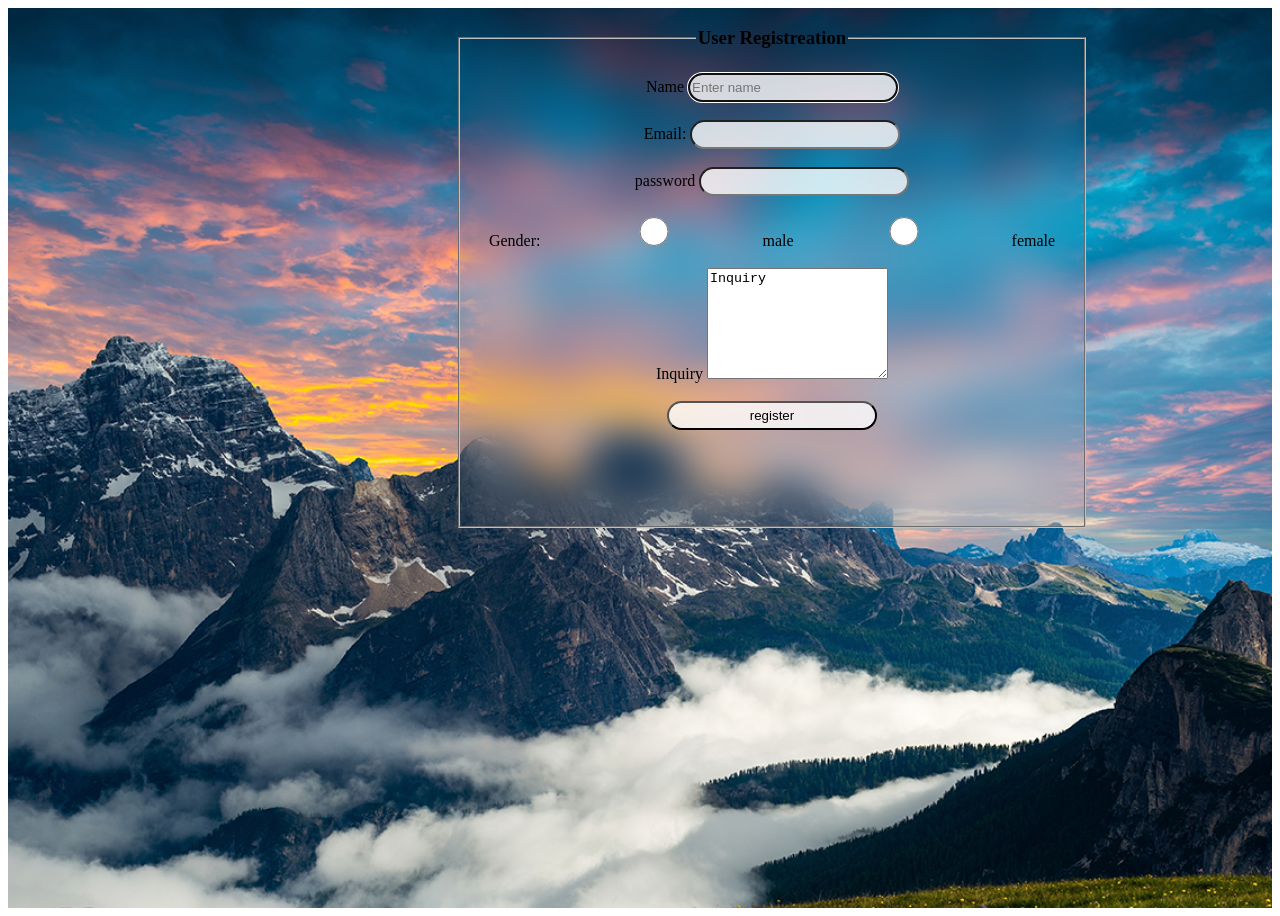
<file: contact-us.html>
<!DOCTYPE hmtl>
<html>
    <head>
        <title>contact-us</title>
        <meta charset="UTF-8">
        <meta name="author" content="joseph">
        <meta name="viewport" content="width=device-width,initial-scale=1.0">
        <meta name="description" content="e-commerce">
        <style>
            div{
                width:100%;
                height:900px;
                background:green;
                display:flex;
                background: url(backg1.jpg) no-repeat;
                background-size:cover;
                background-position:center;
            }

            fieldset{
                width:600px;
                height:500px;
                margin-left:450px;
                text-align: center;
                /* background:linear-gradient(rgb(0,0,0,0), rgb(0,0,0,0) ) ,url(img6.jpg);
                background-position:cover; */
                /* background-size:cover;  */
                /* color:white; */
                background-color:transparent;
                border-radius:2px solid  rgb(255,255,255.0.2); 
                backdrop-filter: blur(20px);
                box-shadow:0,0,10px rgb(0,0,0,0.3);

            }
            input{
                border-radius:40px;
                width:35%;
                height:29px ;
                background:rgb(255,255,255,0.8)
            }
        </style>
    </head>
    <body>
        <div>
             <form method="POST" action="">
            <fieldset>
                <legend style="text-align:center;"><h3>User Registreation</h3></legend>
                <label  for="fname">Name</label>
                <input type="text" id="fname" name="name" value="" autofocus required="required" placeholder="Enter name" style=background:rgb(255,255,255,0.8)><br><br>
                <label for="em">Email:</label>
                <input type="email" id="em" name="email" value="" required="required"><br><br>
                <label for="pw">password</label>
                <input type="password" id="pw" name="password" value="" required="required"><br><br>
                <label for="gd">Gender:</label>
                <input type="radio" id="gd" name="gender">male<input type="radio" id="gd" name="gender">female<br><br>
                <label for="description" class="mydesc" >Inquiry</label>
                <textarea col="15" rows="7" maxlength="300" id="inquiry">Inquiry</textarea><br><br>
                <input type="submit" name="submit" value="register">
                
            </fieldset>
        </form>

        </div>
       
    </body>
</html>
</file>
